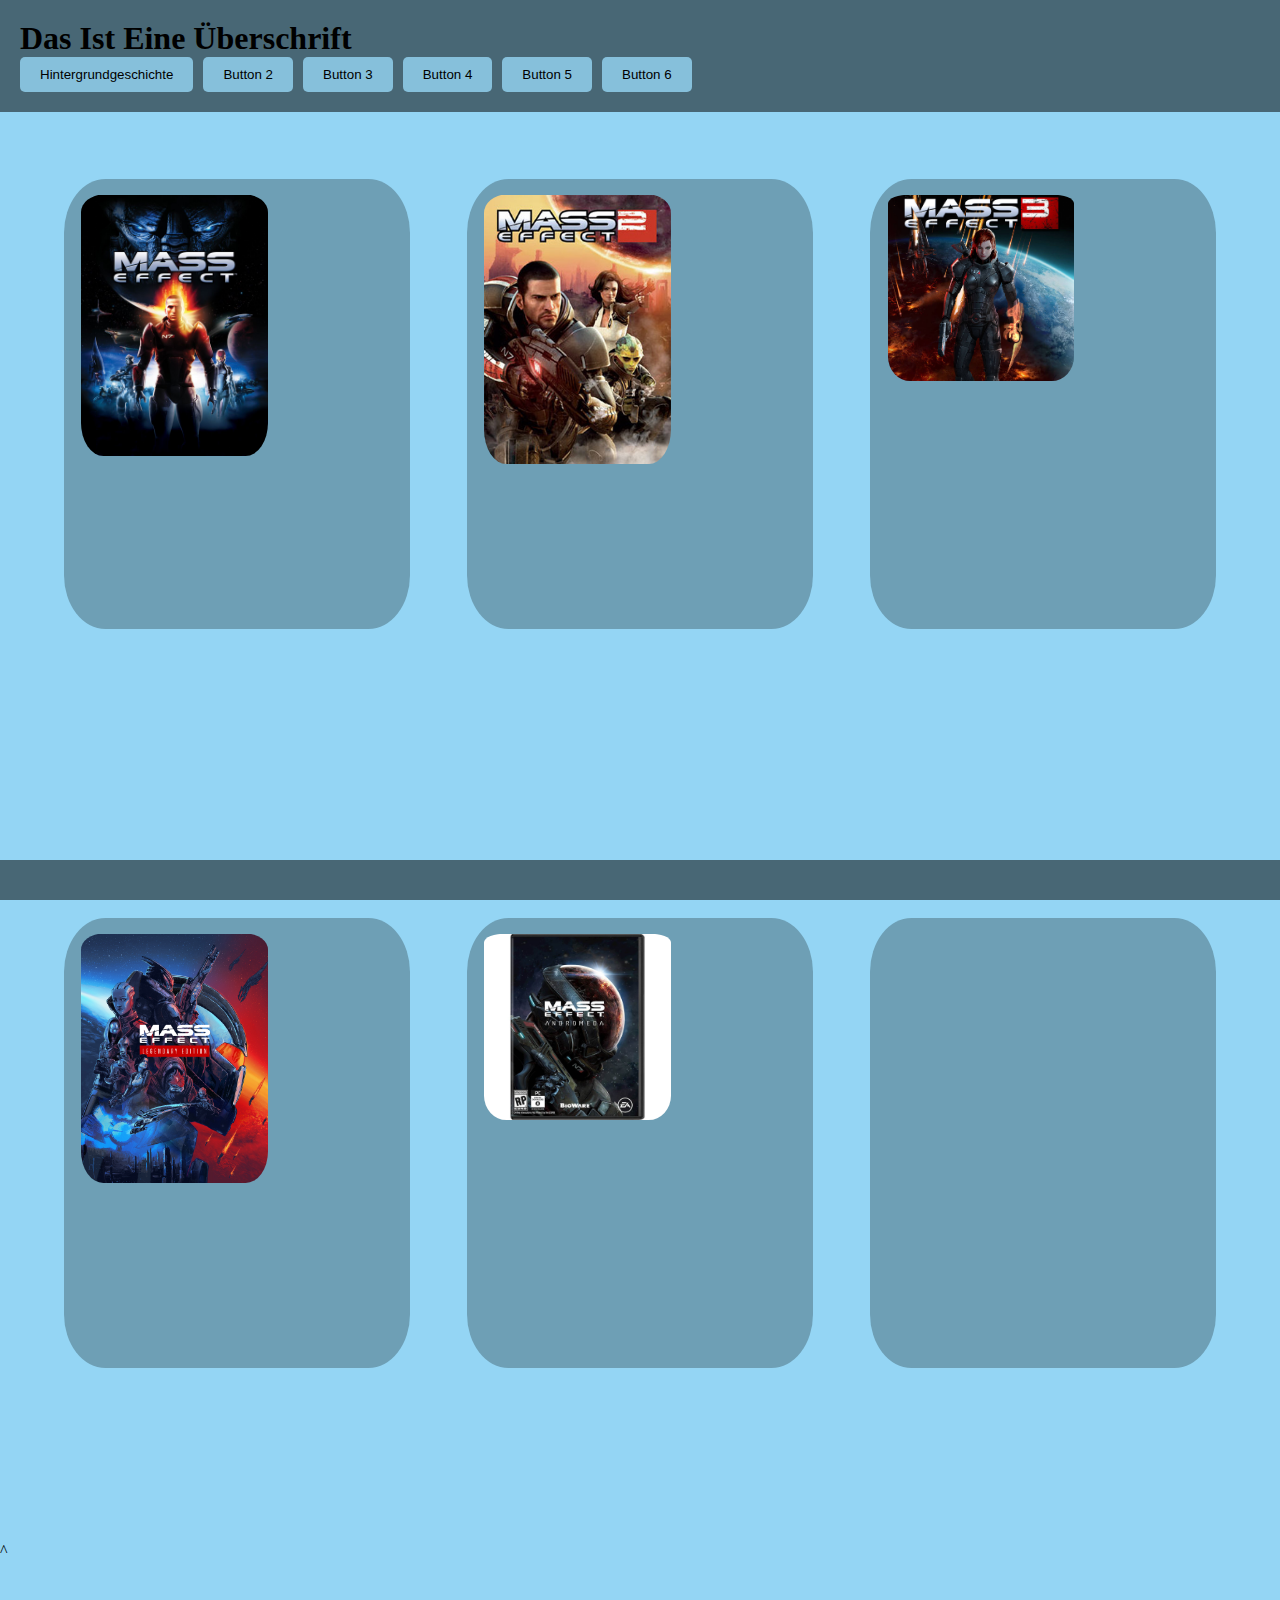
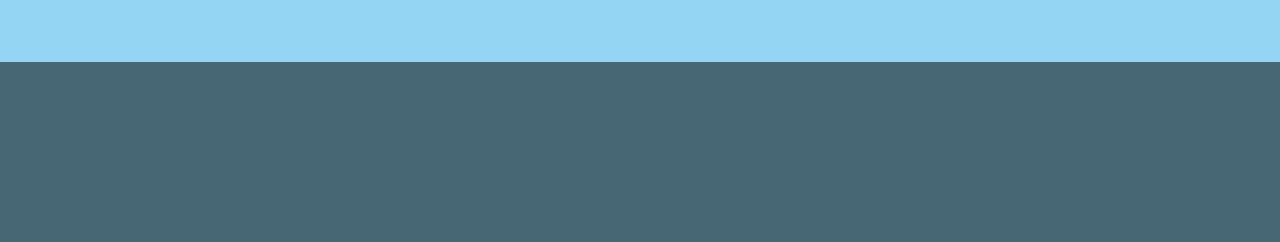
<file: index.html>
<!DOCTYPE html>
<html lang="de">
  <head>
    <meta charset="UTF-8" />
    <meta name="viewport" content="width=device-width, initial-scale=1.0" />
    <title>Document</title>
    <link rel="stylesheet" href="style.css" />
  </head>
  <body>
    <header>
      <h1>Das Ist Eine Überschrift</h1>
      <ul class="nav-list">
        <li><button class="nav_button">Hintergrundgeschichte</button></li>
        <li><button class="nav_button">Button 2</button></li>
        <li><button class="nav_button">Button 3</button></li>
        <li><button class="nav_button">Button 4</button></li>
        <li><button class="nav_button">Button 5</button></li>
        <li><button class="nav_button">Button 6</button></li>
      </ul>
    </header>
    <main>
      <section>
        <!-- card anfang -->
        <div class="deck">
          <div class="card">
            <div class="card-content">
              <!-- Inhalt der ersten Karte -->
              <div class="img_container">
                <img src="images/ME1Cover.jpg" alt="" />
              </div>
            </div>
          </div>
          <div class="card">
            <div class="card-content">
              <!-- Inhalt der zweiten Karte -->
              <div class="img_container">
                <img src="images/MassEffect2_cover.png" alt="" />
              </div>
            </div>
          </div>
          <div class="card">
            <div class="card-content">
              <!-- Inhalt der dritten Karte -->
              <div class="img_container">
                <img src="images/ME3_Cover.jpg" alt="" />
              </div>
            </div>
          </div>
        </div>
        <!-- card ende -->
      </section>
      <setion>
        <!-- card anfang -->
        <div class="deck">
          <div class="card">
            <div class="card-content">
              <!-- Inhalt der ersten Karte -->
              <div class="img_container">
                <img src="images/MEL_cover.jpeg" alt="" />
              </div>
            </div>
          </div>
          <div class="card">
            <div class="card-content">
              <!-- Inhalt der zweiten Karte -->
              <div class="img_container">
                <img src="images/MEA_cover.jpg" alt="" />
              </div>
            </div>
          </div>
          <div class="card">
            <div class="card-content">
              <!-- Inhalt der dritten Karte -->
              <div class="img_container">
                <!-- <img src="images/ME3_Cover.jpg" alt="" /> -->
              </div>
            </div>
          </div>
        </div>
        <!-- card ende -->^
      </setion>
      <section class="content"></section>
    </main>
    <footer></footer>
  </body>
</html>
</file>
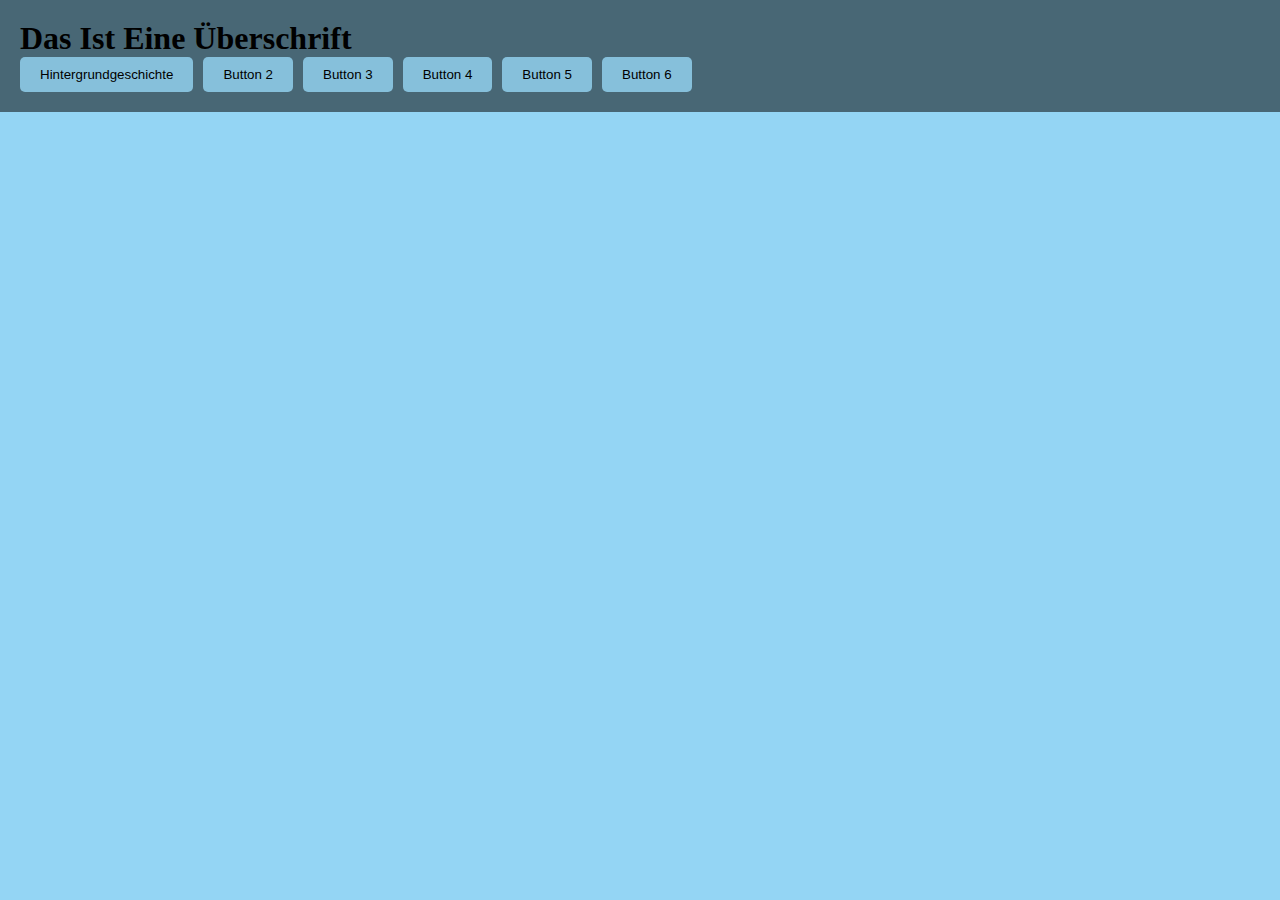
<file: backstory.html>
<!DOCTYPE html>
<html lang="de">
  <head>
    <link rel="stylesheet" href="style.css" />
    <meta charset="UTF-8" />
    <meta name="viewport" content="width=device-width, initial-scale=1.0" />
    <title>Document</title>
  </head>
  <body>
    <header>
      <h1>Das Ist Eine Überschrift</h1>
      <ul class="nav-list">
        <li><button class="nav_button">Hintergrundgeschichte</button></li>
        <li><button class="nav_button">Button 2</button></li>
        <li><button class="nav_button">Button 3</button></li>
        <li><button class="nav_button">Button 4</button></li>
        <li><button class="nav_button">Button 5</button></li>
        <li><button class="nav_button">Button 6</button></li>
      </ul>
    </header>
  </body>
</html>
</file>
<file: style.css>
/* 

Farben:
#6E9FB5
#486775
#94D5F4
#212F36
#86C0DB

size
position
rest

*/
* {
  padding: 0px;
  margin: 0px;
}
body {
  background-color: #94d5f4;
  margin: 0px;
}
/* header {
  width: 100%;
  height: 15%;
  position: fixed;
  top: 0;
  left: 0;
  
  padding: 20px;
} */
header {
  position: fixed;
  top: 0;
  left: 0;
  width: 100%;
  background-color: #486775;
  padding: 20px;
}

.nav-list {
  display: flex;
  list-style: none;
  padding: 0;
  margin: 0;
}

.nav-list li {
  margin-right: 10px;
}

.nav-list li:last-child {
  margin-right: 0;
}

.nav-list button {
  padding: 10px 20px;
  background-color: #ccc;
  border: none;
  border-radius: 5px;
  cursor: pointer;
}
.nav_button {
  background-color: #86c0db;
}
header .nav-list button,
footer .nav-list button {
  padding: 10px 20px;
  background-color: #86c0db;
  border: none;
  border-radius: 5px;
  cursor: pointer;
}

/* .deck {
  margin-top: 100px;
  display: flex;
  flex-direction: column;
  width: 100vw;
  height: 25vh;
  padding: 5%;
}
.card {
  background-color: #6e9fb5;
  width: 25vw;
  height: 50vh;
  padding: 5%;
  margin: 5%;
  border-radius: 12%;
} */
.deck {
  width: 90%;
  height: 75vh;
  margin-top: 5%;
  display: flex;
  gap: 5%;
  margin: 5%;
}

.card {
  width: 5vw;
  height: 50vh;
  margin-top: 10%;
  display: flex;
  flex-grow: 1;
  justify-content: center;
  align-items: center;
  border-radius: 12%;
  background-color: #6e9fb5;
}

.card-content {
  width: 100%;
  height: 100%;
  padding: 5%;
  border-radius: 12%;
}

.content {
  height: 20vh;
  width: 100vw;
  margin-top: 8%;
  background-color: #486775;
}

.img_container img {
  width: 60%;
  height: 80%;
  padding-top: 5%;
  border-radius: 12%;
  object-fit: cover;
}

/* .content {
  width: 100vw;
  height: 20vh;
  background-color: #486775;
} */

footer {
  position: fixed;
  bottom: 0;
  left: 0;
  width: 100%;
  background-color: #486775;
  padding: 20px;
}

footer .nav-list {
  display: flex;
  list-style: none;
  padding: 0;
  margin: 0;
}

footer .nav-list li {
  margin-right: 10px;
}

footer .nav-list li:last-child {
  margin-right: 0;
}

footer .nav-list button {
  padding: 10px 20px;
  background-color: #ccc;
  border: none;
  border-radius: 5px;
  cursor: pointer;
}
</file>
